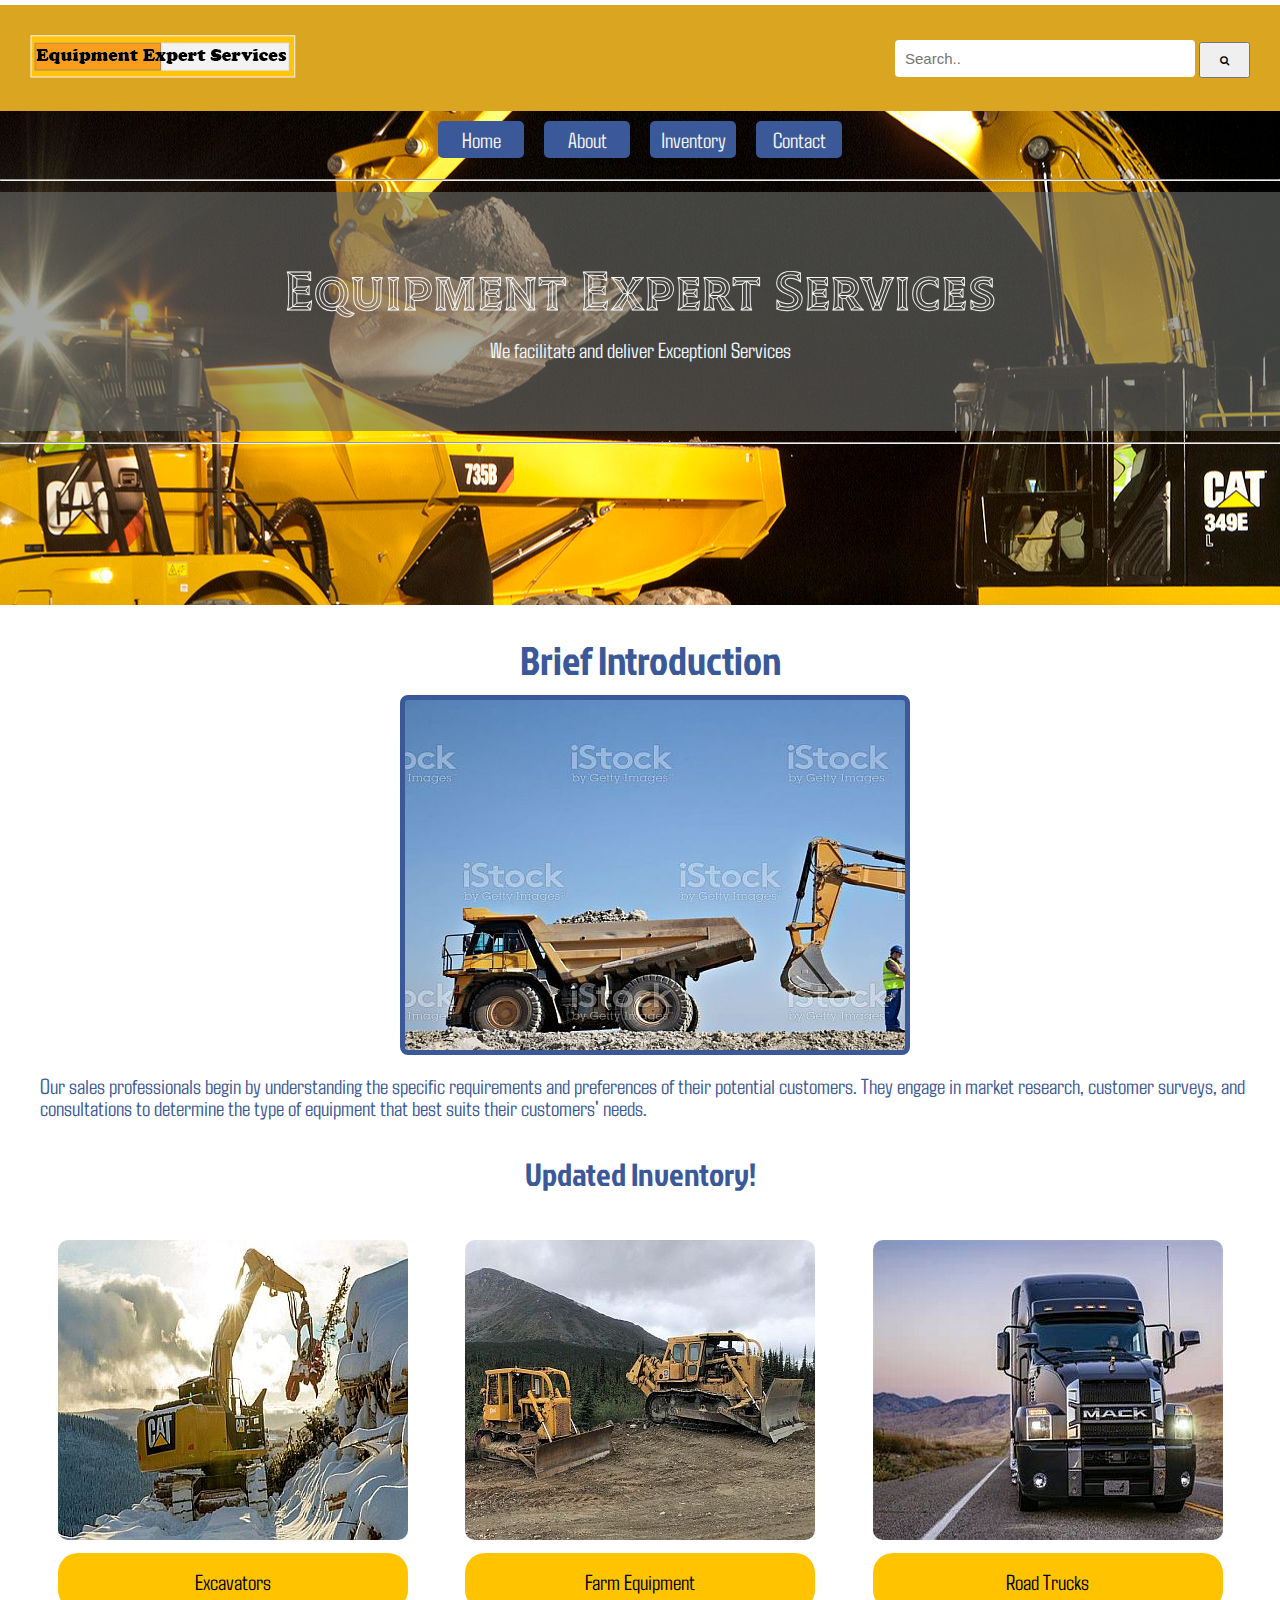
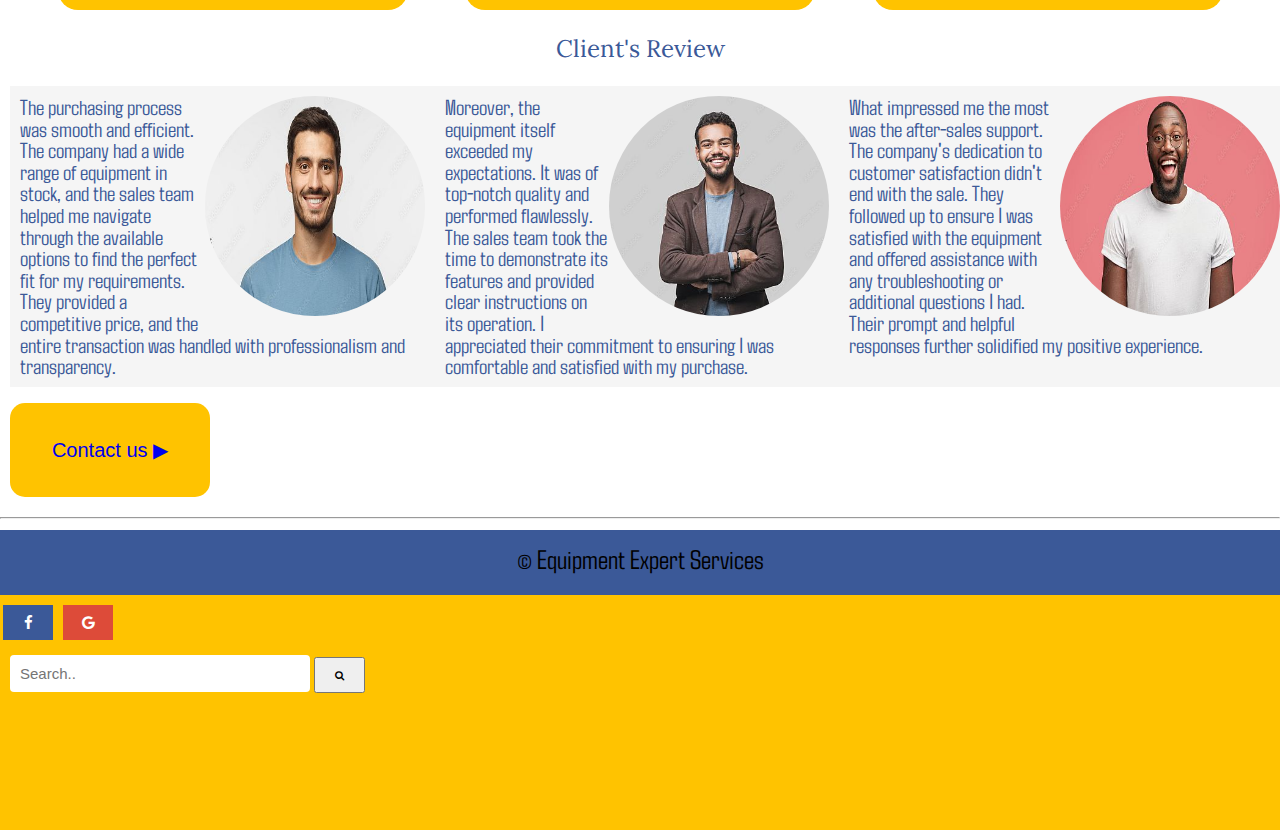
<file: index.html>
<!DOCTYPE html>
<html lang="en">
<head>
    <meta charset="UTF-8">
    <meta name="viewport" content="width=device-width, initial-scale=1.0">
    <title>Mid-Term Project</title>
    <link rel="stylesheet" href="https://cdnjs.cloudflare.com/ajax/libs/font-awesome/4.7.0/css/font-awesome.min.css">
    <link rel="preconnect" href="https://fonts.googleapis.com">
<link rel="preconnect" href="https://fonts.gstatic.com" crossorigin>
<link href="https://fonts.googleapis.com/css2?family=Bebas+Neue&family=Merriweather+Sans:ital@0;1&family=Open+Sans&family=Pacifico&family=Roboto:ital,wght@1,100;1,400&family=Shojumaru&family=Spectral:wght@200&family=Tilt+Prism&display=swap" rel="stylesheet">
<link rel="preconnect" href="https://fonts.googleapis.com">
<link rel="preconnect" href="https://fonts.gstatic.com" crossorigin>
<link rel="preconnect" href="https://fonts.googleapis.com">
<link rel="preconnect" href="https://fonts.gstatic.com" crossorigin>
<link href="https://fonts.googleapis.com/css2?family=Jockey+One&family=Lora:ital@1&display=swap" rel="stylesheet">
<link href="https://fonts.googleapis.com/css2?family=Lora:ital@1&display=swap" rel="stylesheet">
<link rel="preconnect" href="https://fonts.googleapis.com">
<link rel="preconnect" href="https://fonts.gstatic.com" crossorigin>
<link href="https://fonts.googleapis.com/css2?family=Agdasima&family=Jockey+One&family=Lora:ital@1&display=swap" rel="stylesheet">
    <link href="css/main.css" rel="stylesheet">
</head>
<body>
<div class="wrapper">
    <div class="header-container">
        <header role="banner">
            <div class=" logo-container">
             <a href="index.html">
                <img
                alt="logo image"
                src="images/logo2.png">
                  </a>  
               <form class="header-form" action="/action_blank">
                <input type="text" placeholder="Search.." name="search">
                <button type="submit"><i class="fa fa-search"></i></button>
              </form> 
    
            </div>
            <nav role="navigation">
                <ul>
                    <li class="box box1"><a href="index.html">Home</a></li>
                    <li class="box box2"><a href="about.html">About</a></li>
                    <li class="box box3"><a href="inventory.html">Inventory</a></li>
                    <li class="box box4"><a href="contact.html">Contact</a></li>
                </ul>
            </nav>
            <hr>
            <div class="main-header">
                <h1>Equipment Expert Services</h1><br>
                <p>We facilitate and deliver Exceptionl Services</p>
            </div>
            <hr>
        </header>
    </div>
    
    <main class="main-container" role="main">
        <h2>Brief Introduction</h2>
        <div class="main-intro">
            <div class="before"></div>
            <div class="after">
              <h3>Introduction</h3> 
              <p>we understand the diverse needs of our customers and strive to offer a comprehensive range of equipment to meet those needs.</p>
              <p>What sets us apart is our unwavering focus on delivering exceptional service throughout the entire customer journey. Our team of knowledgeable and experienced sales professionals is dedicated to understanding your unique requirements and providing tailored solutions that maximize your productivity and efficiency.
            </p>
            </div>
          </div>
          <p>Our sales professionals begin by understanding the specific requirements and preferences of their potential customers. They engage in market research, customer surveys, and consultations to determine the type of equipment that best suits their customers' needs.</p>

    </main>
   
    <h3 class="bold-h3"><a href="inventory.html">Updated Inventory!</a></h3>
    <section class="inventory-1" role="region">
        <div class="item1">
            <img src="images/content-image_1.jpg" alt="image of tractor machine" aria-details="machineinfo">
                   
        <p>Excavators</p>
    </div>
        <div class="item2">
            <img src="images/content-image_2.jpg" alt="image of bulldozer" aria-details="machineinfo">
        <p>Farm Equipment</p>
    </div>
        <div class="item3">
            <img src="images/content-image_3.jpg" alt="image of daycab truck" aria-details="tractorinfo" >
            <p>Road Trucks</p>
        </div>
       
    </section>
    <br>
    <h4 class="client-review">Client's Review</h4>
    <section class="client-grid" role="region">
        <div class="container-client">
            <img
            alt="image of a male-client"
            src="images/pic-1.1.jpg">
    
            <p>The purchasing process was smooth and efficient. The company had a wide range of equipment in stock, and the sales team helped me navigate through the available options to find the perfect fit for my requirements. They provided a competitive price, and the entire transaction was handled with professionalism and transparency.</p>
        </div>
        <div class="container-client">
            <img src="images/pic-2.2.jpg" alt="image of a man">
            <p>Moreover, the equipment itself exceeded my expectations. It was of top-notch quality and performed flawlessly. The sales team took the time to demonstrate its features and provided clear instructions on its operation. I appreciated their commitment to ensuring I was comfortable and satisfied with my purchase.</p>
        </div>
        <div class="container-client">
            <img src="images/pic-3.2.jpg" alt="image of a man">
            <p>What impressed me the most was the after-sales support. The company's dedication to customer satisfaction didn't end with the sale. They followed up to ensure I was satisfied with the equipment and offered assistance with any troubleshooting or additional questions I had. Their prompt and helpful responses further solidified my positive experience.</p>
        </div>
    </section>
    
    <button class="button" type="submit"><a href="contact.html">Contact us &#9654;</a></button>
    <hr>
    <footer>
        <div class="footer">&copy; Equipment Expert Services</div>
        <div>
            <p>
                <a href="#" class="fa fa-facebook"></a>
                <a href="#" class="fa fa-google"></a> 
            </p>  
            
            <form class="form-footer" action="/action_blank">
                <input type="text" placeholder="Search.." name="search">
                <button type="submit"><i class="fa fa-search"></i></button>
              </form>    

              
        </div>  
    </footer>
</div>
</body>
</html>
</file>
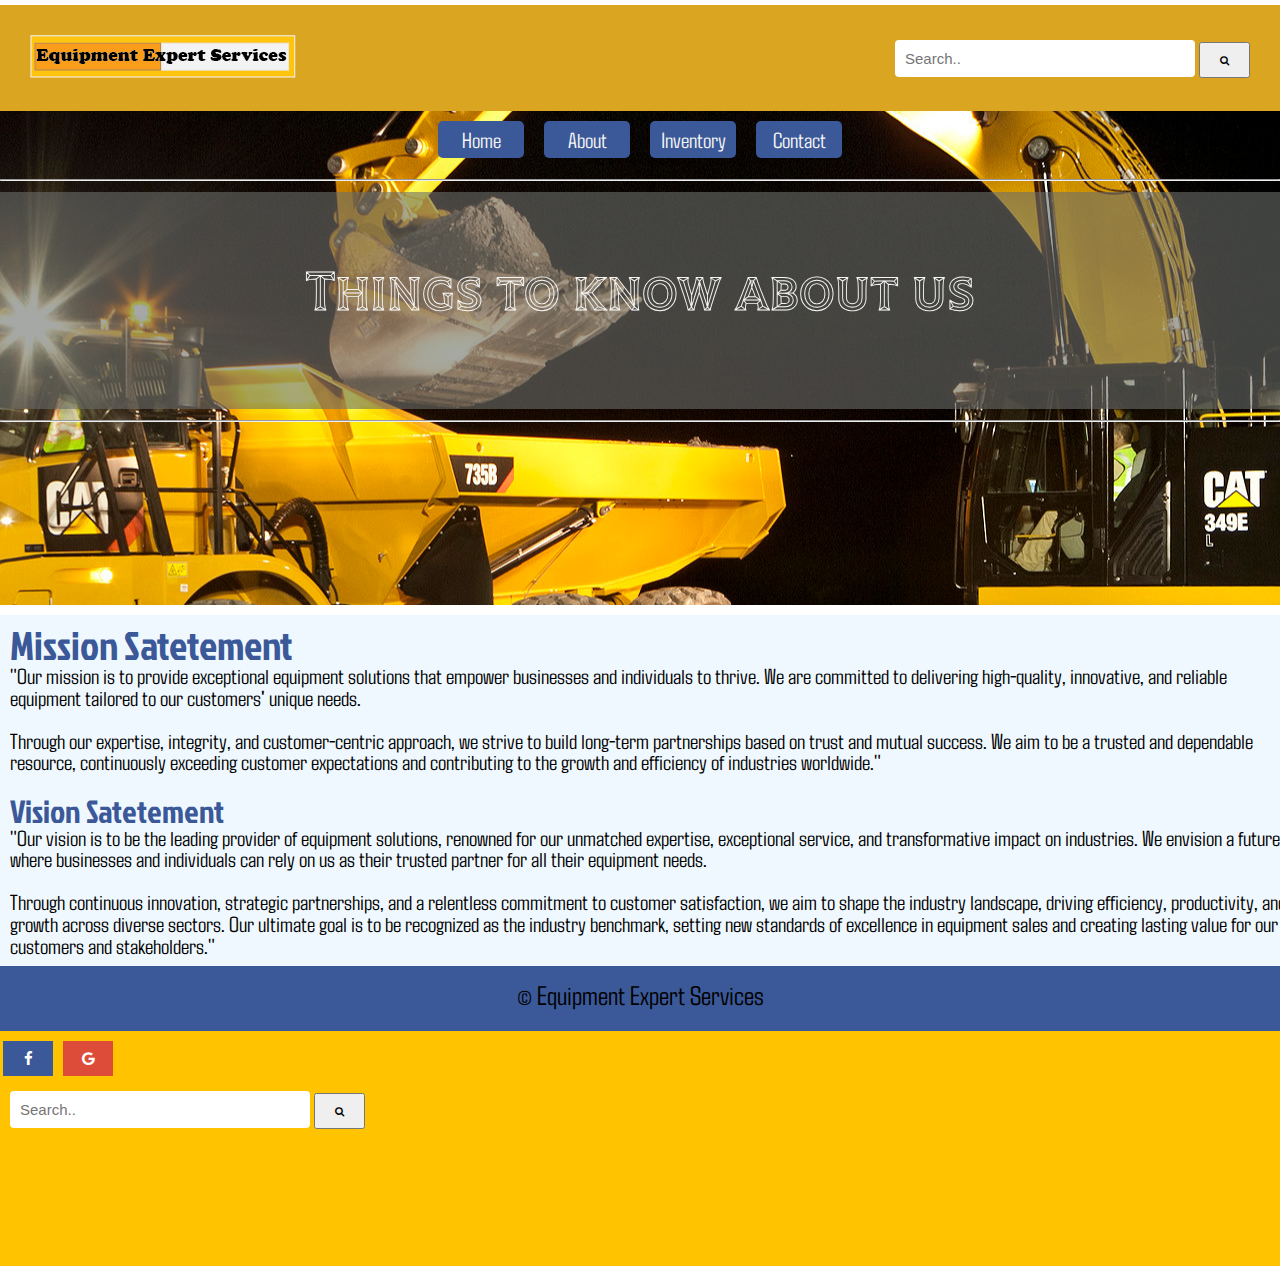
<file: about.html>
<!DOCTYPE html>
<html lang="en">
<head>
    <meta charset="UTF-8">
    <meta name="viewport" content="width=device-width, initial-scale=1.0">
    <title>Mid-Term Project</title>
    <link rel="stylesheet" href="https://cdnjs.cloudflare.com/ajax/libs/font-awesome/4.7.0/css/font-awesome.min.css">
    <link rel="preconnect" href="https://fonts.googleapis.com">
<link rel="preconnect" href="https://fonts.gstatic.com" crossorigin>
<link href="https://fonts.googleapis.com/css2?family=Bebas+Neue&family=Merriweather+Sans:ital@0;1&family=Open+Sans&family=Pacifico&family=Roboto:ital,wght@1,100;1,400&family=Shojumaru&family=Spectral:wght@200&family=Tilt+Prism&display=swap" rel="stylesheet">
<link rel="preconnect" href="https://fonts.googleapis.com">
<link rel="preconnect" href="https://fonts.gstatic.com" crossorigin>
<link href="https://fonts.googleapis.com/css2?family=Lora:ital@1&display=swap" rel="stylesheet">
<link rel="preconnect" href="https://fonts.googleapis.com">
<link rel="preconnect" href="https://fonts.gstatic.com" crossorigin>
<link href="https://fonts.googleapis.com/css2?family=Agdasima&family=Jockey+One&family=Lora:ital@1&display=swap" rel="stylesheet">
    <link href="css/main.css" rel="stylesheet">
</head>
<body>
<div class="wrapper">
    <div class="header-container">
        <header role="banner">
            <div class=" logo-container">
             <a href="index.html">
                <img
                alt="logo image"
                src="images/logo2.png">
                  </a>  
               <form class="header-form" action="/action_blank">
                <input type="text" placeholder="Search.." name="search">
                <button type="submit"><i class="fa fa-search"></i></button>
              </form> 
    
            </div>
            <nav role="navigation">
                <ul>
                    <li class="box box1"><a href="index.html">Home</a></li>
                    <li class="box box2"><a href="about.html">About</a></li>
                    <li class="box box3"><a href="inventory.html">Inventory</a></li>
                    <li class="box box4"><a href="contact.html">Contact</a></li>
                </ul>
            </nav>
            <hr>
            <div class="main-header">
                <h1>Things to know about us</h1><br>
            </div>
            <hr>
        </header>
    </div>
    <div class="wrapper-about" role="main">
    <h2>Mission Satetement</h2>
    <p>
        "Our mission is to provide exceptional equipment solutions that empower businesses and individuals to thrive. We are
         committed to delivering high-quality, innovative, and reliable equipment tailored to our customers' unique needs.
        </p> <br>
         <p>
         Through our expertise, integrity, and customer-centric approach, we strive to build long-term partnerships based on 
         trust and mutual success. We aim to be a trusted and dependable resource, continuously exceeding customer expectations
          and contributing to the growth and efficiency of industries worldwide."
    </p><br>
    <h3>Vision Satetement</h3>
    <p>
        "Our vision is to be the leading provider of equipment solutions, renowned for our unmatched expertise, exceptional service,
         and transformative impact on industries. We envision a future where businesses and individuals can rely on us as their 
         trusted partner for all their equipment needs. </p><br>
         <p>Through continuous innovation, strategic partnerships, and a relentless 
         commitment to customer satisfaction, we aim to shape the industry landscape, driving efficiency, productivity, and growth 
         across diverse sectors. Our ultimate goal is to be recognized as the industry benchmark, setting new standards of 
         excellence in equipment sales and creating lasting value for our customers and stakeholders."  
    </p>
</div>
<footer role="contentinfo">
    <div class="footer">&copy; Equipment Expert Services</div>
        <div>
            <p>
                <a href="#" class="fa fa-facebook"></a>
                <a href="#" class="fa fa-google"></a> 
            </p>  
            
            <form class="form-footer" action="/action_blank">
                <input type="text" placeholder="Search.." name="search">
                <button type="submit"><i class="fa fa-search"></i></button>
              </form>    
        </div>
</footer>
</div>   
</body>
</html>
</file>
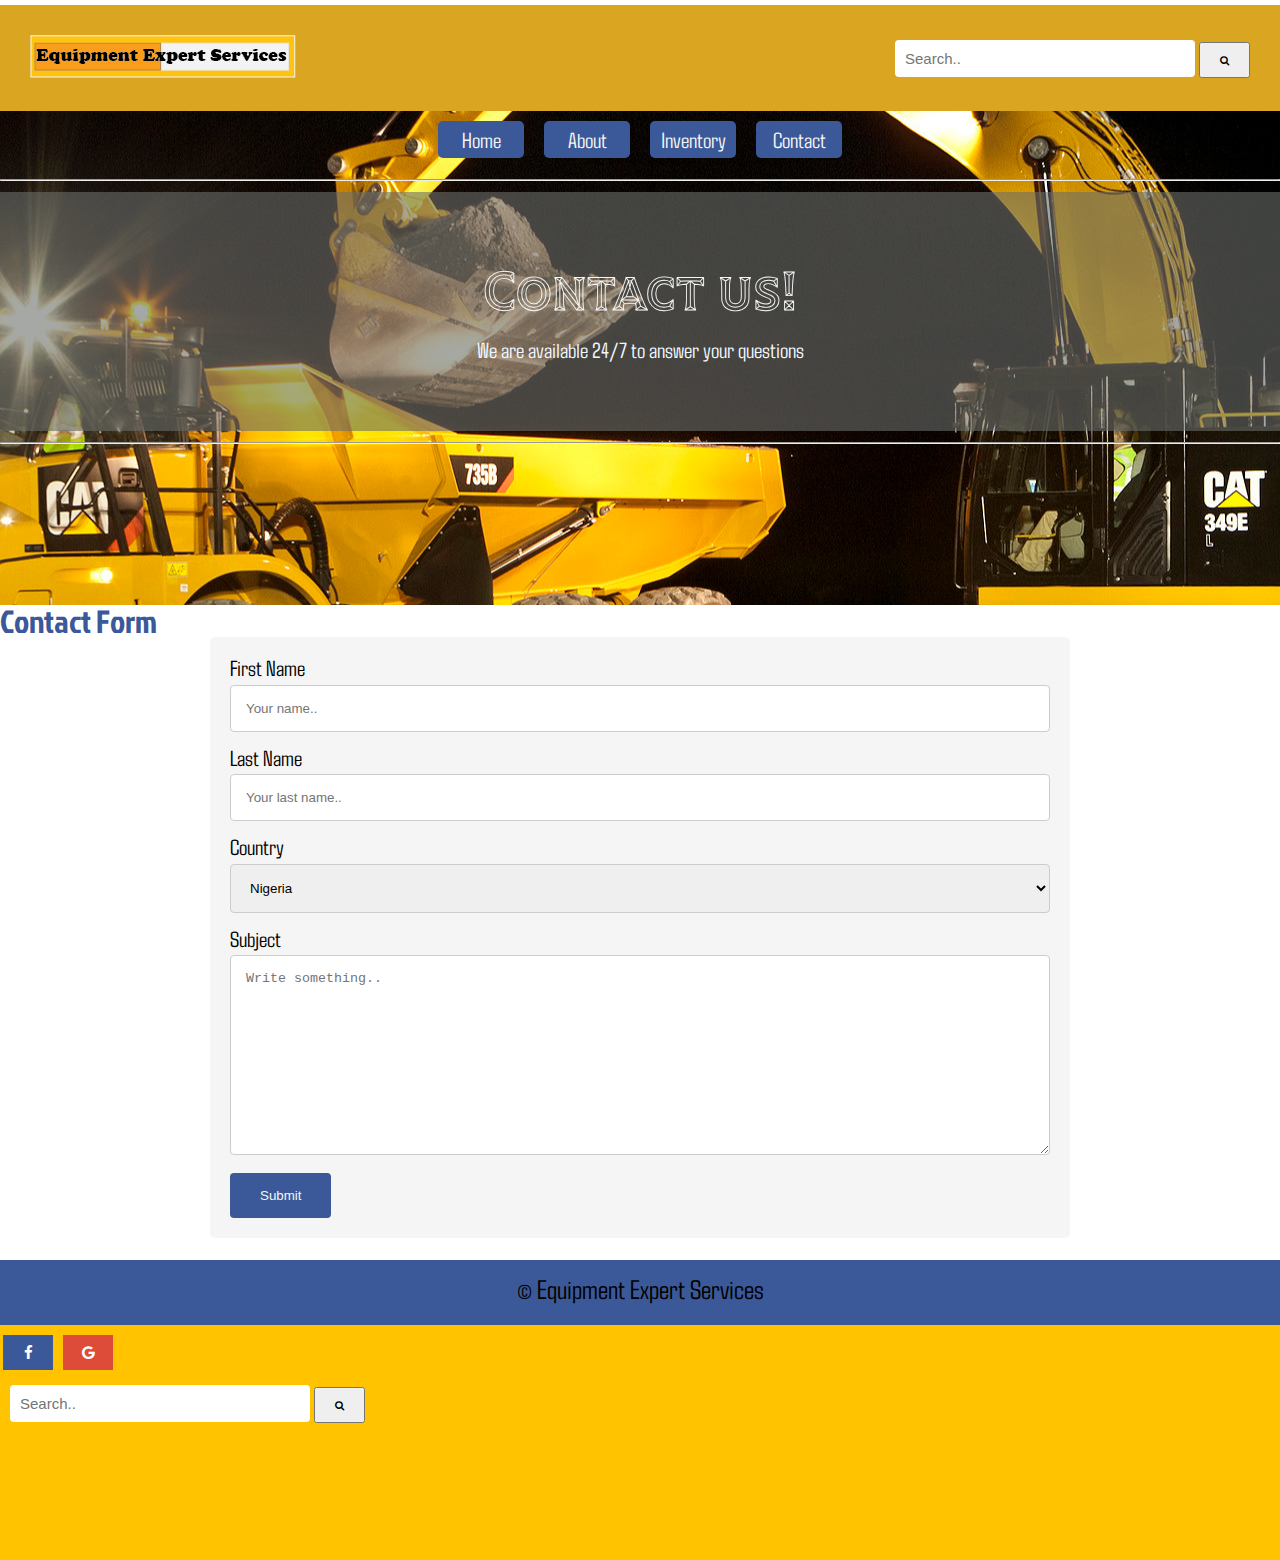
<file: contact.html>
<!DOCTYPE html>
<html lang="en">
<head>
    <meta charset="UTF-8">
    <meta name="viewport" content="width=device-width, initial-scale=1.0">
    <title>Mid-Term Project</title>
    <link rel="stylesheet" href="https://cdnjs.cloudflare.com/ajax/libs/font-awesome/4.7.0/css/font-awesome.min.css">
    <link rel="preconnect" href="https://fonts.googleapis.com">
<link rel="preconnect" href="https://fonts.gstatic.com" crossorigin>
<link href="https://fonts.googleapis.com/css2?family=Bebas+Neue&family=Merriweather+Sans:ital@0;1&family=Open+Sans&family=Pacifico&family=Roboto:ital,wght@1,100;1,400&family=Shojumaru&family=Spectral:wght@200&family=Tilt+Prism&display=swap" rel="stylesheet">
<link rel="preconnect" href="https://fonts.googleapis.com">
<link rel="preconnect" href="https://fonts.gstatic.com" crossorigin>
<link href="https://fonts.googleapis.com/css2?family=Lora:ital@1&display=swap" rel="stylesheet">  
<link rel="preconnect" href="https://fonts.googleapis.com">
<link rel="preconnect" href="https://fonts.gstatic.com" crossorigin>
<link href="https://fonts.googleapis.com/css2?family=Agdasima&family=Jockey+One&family=Lora:ital@1&display=swap" rel="stylesheet"> 
<link href="css/main.css" rel="stylesheet">
</head>
<body>
<div class="wrapper">
    <div class="header-container">
        <header role="banner">
            <div class=" logo-container">
             <a href="index.html">
                <img
                alt="logo image"
                src="images/logo2.png"
                 >
                  </a>  
               <form class="header-form" action="/action_blank">
                <input type="text" placeholder="Search.." name="search">
                <button type="submit"><i class="fa fa-search"></i></button>
              </form> 
    
            </div>
            <nav role="navigation">
                <ul>
                    <li class="box box1"><a href="index.html">Home</a></li>
                    <li class="box box2"><a href="about.html">About</a></li>
                    <li class="box box3"><a href="inventory.html">Inventory</a></li>
                    <li class="box box4"><a href="contact.html">Contact</a></li>
                </ul>
            </nav>
            <hr>
            <div class="main-header">
                <h1>Contact us!</h1><br>
                <p>We are available 24/7 to answer your questions</p>
            </div>
            <hr>
        </header>
    </div>

    
    <h3>Contact Form</h3>

    <div class="container-contact" >
  <form1 action="/action_page.php">
    <label for="fname">First Name</label><br>
    <input type="text" id="fname" name="firstname" placeholder="Your name.." >

    <label for="lname">Last Name</label><br>
    <input type="text" id="lname" name="lastname" placeholder="Your last name..">

    <label for="country">Country</label>
    <select id="country" name="country">
        <option value="nigeria">Nigeria</option>*
      <option value="ghana">Ghana</option>
      <option value="canada">Canada</option>
      <option value="usa">USA</option>
    </select>

    <label for="subject">Subject</label>
    <textarea id="subject" name="subject" placeholder="Write something.."></textarea>
    
    <input type="submit" value="Submit">
  </form>
</div>
<br>

<footer role="contentinfo">
    <div class="footer">&copy; Equipment Expert Services</div>
        <div>
            <p>
                <a href="#" class="fa fa-facebook"></a>
                <a href="#" class="fa fa-google"></a> 
            </p>  
            
            <form class="form-footer" action="/action_blank">
                <input type="text" placeholder="Search.." name="search">
                <button type="submit"><i class="fa fa-search"></i></button>
              </form>    
        </div>
</footer>
</div>
</body>
</html>
</file>
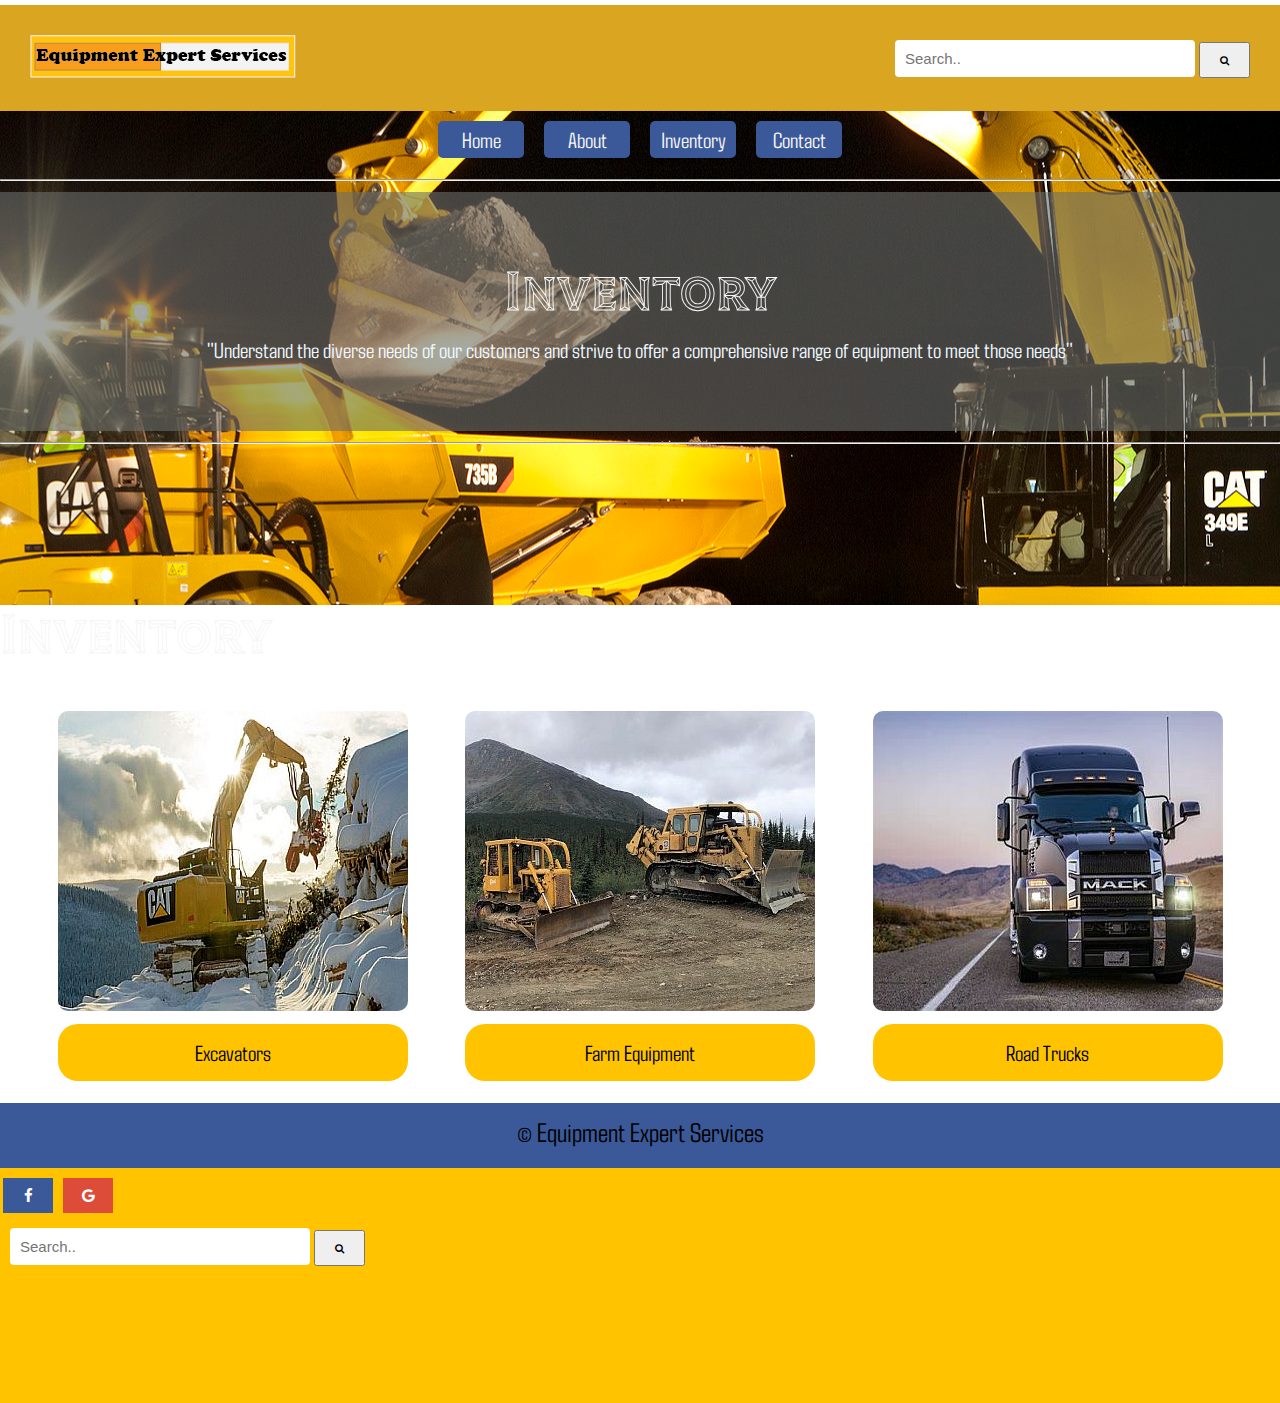
<file: inventory.html>
<!DOCTYPE html>
<html lang="en">
<head>
    <meta charset="UTF-8">
    <meta name="viewport" content="width=device-width, initial-scale=1.0">
    <title>Mid-Term Project</title>
    <link rel="stylesheet" href="https://cdnjs.cloudflare.com/ajax/libs/font-awesome/4.7.0/css/font-awesome.min.css">
    <link rel="preconnect" href="https://fonts.googleapis.com">
<link rel="preconnect" href="https://fonts.gstatic.com" crossorigin>
<link href="https://fonts.googleapis.com/css2?family=Bebas+Neue&family=Merriweather+Sans:ital@0;1&family=Open+Sans&family=Pacifico&family=Roboto:ital,wght@1,100;1,400&family=Shojumaru&family=Spectral:wght@200&family=Tilt+Prism&display=swap" rel="stylesheet">
<link rel="preconnect" href="https://fonts.googleapis.com">
<link rel="preconnect" href="https://fonts.gstatic.com" crossorigin>
<link href="https://fonts.googleapis.com/css2?family=Lora:ital@1&display=swap" rel="stylesheet">
<link rel="preconnect" href="https://fonts.googleapis.com">
<link rel="preconnect" href="https://fonts.gstatic.com" crossorigin>
<link href="https://fonts.googleapis.com/css2?family=Agdasima&family=Jockey+One&family=Lora:ital@1&display=swap" rel="stylesheet">
    <link href="css/main.css" rel="stylesheet">
</head>
<body>
<div class="wrapper">
    <div class="header-container">
        <header role="banner">
            <div class=" logo-container">
             <a href="index.html">
                <img
                alt="logo image"
                src="images/logo2.png">
                  </a>  
               <form class="header-form" action="/action_blank">
                <input type="text" placeholder="Search.." name="search">
                <button type="submit"><i class="fa fa-search"></i></button>
              </form> 
    
            </div>
            <nav role="navigation">
                <ul>
                    <li class="box box1"><a href="index.html">Home</a></li>
                    <li class="box box2"><a href="about.html">About</a></li>
                    <li class="box box3"><a href="inventory.html">Inventory</a></li>
                    <li class="box box4"><a href="contact.html">Contact</a></li>
                </ul>
            </nav>
            <hr>
            <div class="main-header">
                <h1>Inventory</h1><br>
                 <blockquote>"Understand the diverse needs of our customers and strive to offer a comprehensive range of equipment to meet those needs"</blockquote> 
            </div>
            <hr>
        </header>
    </div>
    
    <h1> Inventory</h1>
    <section class="inventory-1" role="main">
        <div class="item1">
            <img src="images/content-image_1.jpg" alt="image of tractor machine" aria-details="machineinfo">
        <p>Excavators</p>
    </div>
        <div class="item2">
            <img src="images/content-image_2.jpg" alt="image of bulldozer" aria-details="machineinfo">
        <p>Farm Equipment</p>
    </div>
        <div class="item3">
            <img src="images/content-image_3.jpg" alt="image of daycab truck" aria-details="tractorinfo" >
            <p>Road Trucks</p>
        </div>
       
    </section>
    <br>
    <footer role="contentinfo">
        <div class="footer">&copy; Equipment Expert Services</div>
        <div>
            <p>
                <a href="#" class="fa fa-facebook"></a>
                <a href="#" class="fa fa-google"></a> 
            </p>  
            
            <form class="form-footer" action="/action_blank">
                <input type="text" placeholder="Search.." name="search">
                <button type="submit"><i class="fa fa-search"></i></button>
              </form>    
        </div>
    </footer>
</div>   
</body>
</html>
</file>
<file: css/main.css>
html, body, div, span, applet, object, iframe,
h1, h2, h3, h4, h5, h6, p, blockquote, pre,
a, abbr, acronym, address, big, cite, code,
del, dfn, em, img, ins, kbd, q, s, samp,
small, strike, strong, sub, sup, tt, var,
b, u, i, center,
dl, dt, dd, ol, ul, li,
fieldset, form, label, legend,
table, caption, tbody, tfoot, thead, tr, th, td,
article, aside, canvas, details, embed, 
figure, figcaption, footer, header, hgroup, 
menu, nav, output, ruby, section, summary,
time, mark, audio, video {
	margin: 0;
	padding: 0;
	border: 0;
	font-size: 100%;
	font: inherit;
	vertical-align: baseline;
}
/* HTML5 display-role reset for older browsers */
article, aside, details, figcaption, figure, 
footer, header, hgroup, menu, nav, section {
	display: block;
}
body {
	line-height: 1;
}
ol, ul {
	list-style: none;
}
blockquote, q {
	quotes: none;
}
blockquote:before, blockquote:after,
q:before, q:after {
	content: '';
	content: none;
}
table {
	border-collapse: collapse;
	border-spacing: 0;
}
body{
	font-family: 'Agdasima', sans-serif;
	font-size: 1.35rem;
	

}
h1 
    {font-family: 'Tilt Prism', cursive;
	 font-size: 3.5rem;
	color:whitesmoke
	

}
h2{
	font-family: 'Jockey One', sans-serif;
	font-size: 2.5rem;
	color: #3B5998;
		
}

h3{
	font-family: 'Jockey One', sans-serif;
	font-size: 2.0rem;
	color: #3B5998;
	

}
h4 {
	font-family: 'Lora', serif;
	font-size: 1.5rem;
	
}
.wrapper{
	 margin: 0 auto; 
	margin-top: 5px;
	/* padding: 10px; */
	max-width: 100%
	
	
}
/* the header section  */
.logo-container{
	background-color: goldenrod;
	margin: 0 auto;
	padding: 30px;
	
	
}
/* .logo-container p{
	float: right;
} */
.fa-facebook, .fa-google {
	padding: 10px;
	width: 30px;
	text-align: center;
	margin: 10px 3px;
	text-decoration: none;
	font-size: 15px;

	
	
}
.fa-facebook {
	background: #3B5998;
	color: white;
}
.fa-google {
	background: #dd4b39;
	color: white;
}
.fa:hover{
	opacity: 0.7;
}
.fa-search{ 
	padding: 10px;
	width: 15px;
	font-size: 10px;
}


.header-container{
	background-image: url('../images/header-img.jpg');
	background-repeat: no-repeat;
	background-position: center;
	height: 600px;
	width: 100%;
	
}
.main-header {
	background-color: rgba(107, 110, 107, 0.6);
	padding: 70px;
	color: aliceblue;
	position: relative;
	text-align: center;
	
	}
ul{
	display: flex;
	flex-wrap: wrap;
	justify-content: center;
}
.box {
	background-color: #3B5998;
	padding: 8px;
	margin-top: 5px;
	border-radius: 5px;
	width:  70px;
	margin: 10px;
	text-align: center;

}
.box:hover{
	background-color: rgb(255, 195, 0); 
	transition: 0.5s;
}
 li a{
	
	text-decoration: none;
	color:  whitesmoke;
	/* font-size: 1.0rem; */
	
}
ul a,
ul a:link,
ul a:visited{
	display: inline-block;
	transition: transform .3s;
	transition-duration: .5s;

}
ul a:hover,
ul a:focus{
	text-decoration: underline;
	transform: scale(1.3);
	color:  #3B5998;
	
	
}
ul a:active{
	transform: scale(0.9) translateX(8px);
	
}
form{
	 float: right; 
	border: none;
	cursor: pointer;
	
  } 
  
   form input[type=text] {
	padding: 10px;
	margin-top: 5px;
	font-size: 15px;
	border: none;
	width: 300px;
	}
	 .main-container {
		padding: 10px;
		width: 100%;	
	}
	.main-container p {
		padding: 30px;
		color: #3B5998;	
	}

	.main-container h2{
		text-align: center;
		padding: 15px;
		margin-top: 10px;
		
	}
	.main-intro{
		width:500px;
		height: 350px;
		margin: 0 auto;
		transform-style: preserve-3d;
		transition: all 1s ease-in-out;
		position: relative;
		
		
	  }
	  .main-intro div{
		width: 500px;
		height: 350px;
		position: absolute;
		border-radius: 8px;
		border: solid  #3B5998 5px;
		
		}
	  .main-intro:hover {
		transform: rotateY(180deg);
		
	   }
	  .before {
		background-image: url('../images/image.active.jpg');
	
		
	  }
	  
	  .after {
		background-color: rgb(201, 198, 235);
		padding: .5rem;
		transform: rotateY(-180deg);
		backface-visibility: hidden;
	  } 
	  h3{
		margin: 0;
	  }
	  .bold-h3 {
		text-align: center;
		text-decoration: none;	
	
	  }
	  .bold-h3 a {
        text-decoration: none;
		color: #3B5998;	
	  }
	  .bold-h3 a:hover,
      .bold-h3 a:focus{
	    transform: scale(1.7);
		transition: transform .3s;
	    color: whitesmoke;
		background-color: rgb(255, 195, 0);
	  }
	 
	 .inventory-1 {
		display: flex;
		flex-wrap: wrap;
		justify-content: center;
		justify-content: space-evenly;
		margin-top: 50px;
	
	 }
	 .inventory-1 img {
		border-radius: 10px;
		width: 100%;
	 }
	 .inventory-1 p{
		background-color: rgb(255, 195, 0);
		padding: 18px;
		margin-top: 10px;
		text-align: center;
		border-radius: 20px;
		
	 }
	 .inventory-1 p:hover{
		background-color: #3B5998;
		transition: 0.5s;
		transform: scale(0.9);
		color: aliceblue;

	 }
  
/* contact section */

.container-contact{
	background-color: whitesmoke;
	margin-top: 15px;
	border-radius: 5px;
	padding: 20px;
	margin: 0 auto;
	height: auto;
	max-width: 820px;

	
}

input[type=text], select, textarea {
	width: 100%;
	padding: 15px;
	border: 1px solid #ccc;
	border-radius: 4px;
	box-sizing: border-box;
	margin-top: 6px;
	margin-bottom: 15px;
	resize: vertical;
  }
  
  input[type=submit] {
	background-color: #3B5998;
	color:  whitesmoke;
	padding: 15px 30px;
	border: none;
	border-radius: 4px;
	cursor: pointer;
	
  }
  
  input[type=submit]:hover {
	background-color: rgb(255, 195, 0);
	
  }

  #subject {
	height: 200px;
  }
  #fname, #lname {
	width: 100%;
	resize: vertical;
  }
  
  /* About section */
  .wrapper-about{
	margin: 0 auto;
	background-color: aliceblue;
	width:100%;
	padding: 10px;
	margin-top: 10px;
	
  }
  
  .client-review {
	text-align: center;
	padding: 5px;
	color: #3B5998;
	padding-top: 5px;
  }
  .client-grid{
	display: flex;
	/* flex-direction: column; */
	margin: 0 auto;
	justify-content: space-evenly;
	padding: 10px;
	width: 100%;

  }
  .client-grid Img{
	border-radius: 50%;
	float: right;
	width: 220px;
	height: 220px;
  }
  .container-client{
	max-width: 500px;
	padding: 10px;
	background-color: whitesmoke;
	margin-top: 10px;
	color: #3B5998; 

  }
  footer{
	width: 100%;
	height: 300px;
	background-color: rgb(255, 195, 0) ;

  }
  .footer {
	background-color: #3B5998;
	height: 50px;
	width: 100%;
	text-align: center;
	padding-top: 15px;
    /* padding-right:  15px; */
	font-size: 1.7rem;
	
  }
  
  .form-footer{
	max-width: 400px;
	float: left;
	padding-left: 10px;

  }
  .button {
	background-color:rgb(255, 195, 0) ;
	padding: 35px;
	width: 200px;
	/* margin: 0 auto; */
	margin-top: 6px;
	margin-bottom: 10px;
	border-radius: 15px;
	border: none;
	font-size: 20px;
	margin-left: 10px;
	
	}

	.button a{
		text-decoration: none;

	}
	.button a:hover{
		text-decoration: solid;
	transform: scale(1.2);
	color: whitesmoke;
	background-color: #3B5998;

	}

/* media query section */
@media screen and (max-width: 1080px){
	.item3 { 
			display: none;
	}
}
	@media screen and (max-width: 820px){
		.main-intro{
			width: 280px;
			height: 200px;
			margin: 0 auto;
			transform-style: preserve-3d;
			transition: all 1s ease-in-out;
			position: relative;
			margin-bottom: 15px;
			padding: 20px;
		
		}
		  
		  .main-intro div{
			width: 280px;
			height: 200px;
			position: absolute;
			border-radius: 4px;
			border: solid  #3B5998 2px;
			margin: 0 auto;
			
			
		  }
		  .before {
			background-image: url('../images/image.active-3.jpg');
		
			
		  }

		  .main-container p {
			padding: 1px;
			color: #3B5998;
	
			
		}
		
		.after {
			background-color: rgb(201, 198, 235);
			padding: .5rem;
			transform: rotateY(-180deg);
			backface-visibility: hidden;
			transition-duration: .5s;
		}
		  
		} 
		@media screen and (max-width: 740px){
			.header-form {
			  display: none;
		  }
	  
	  header{
				  background-image: url('../images/header-image2.jpg');
				  background-repeat: no-repeat;
				  background-position: center;
				  margin: 0 auto;
				  width: 100%;
		 }

		 .main-header {
			padding: auto;
		 }
		
		
		.logo-container{
			background-color: rgb(220, 204, 164);
			padding: 15px;
				
		}
	}
@media screen and (max-width: 720px){
	body{
		font-size: 1rem;
	
	}
	h1 
    {font-family: 'Tilt Prism', cursive;
	 font-size: 1.8rem;
	}
	h2{
		font-size: 1.8rem;
	}
	ul{
		display: flex;
		flex-wrap: wrap;
		flex-direction: column;
	}
	
	
	.client-grid{
		display: flex;
		 flex-direction: column;
		margin: 0 auto;
		justify-content: space-evenly;
		padding: 5px;
		padding-right: 20px;
	  }
	  
	  .item1 p { 
		margin-bottom: 12px;
	  }
	}
</file>
